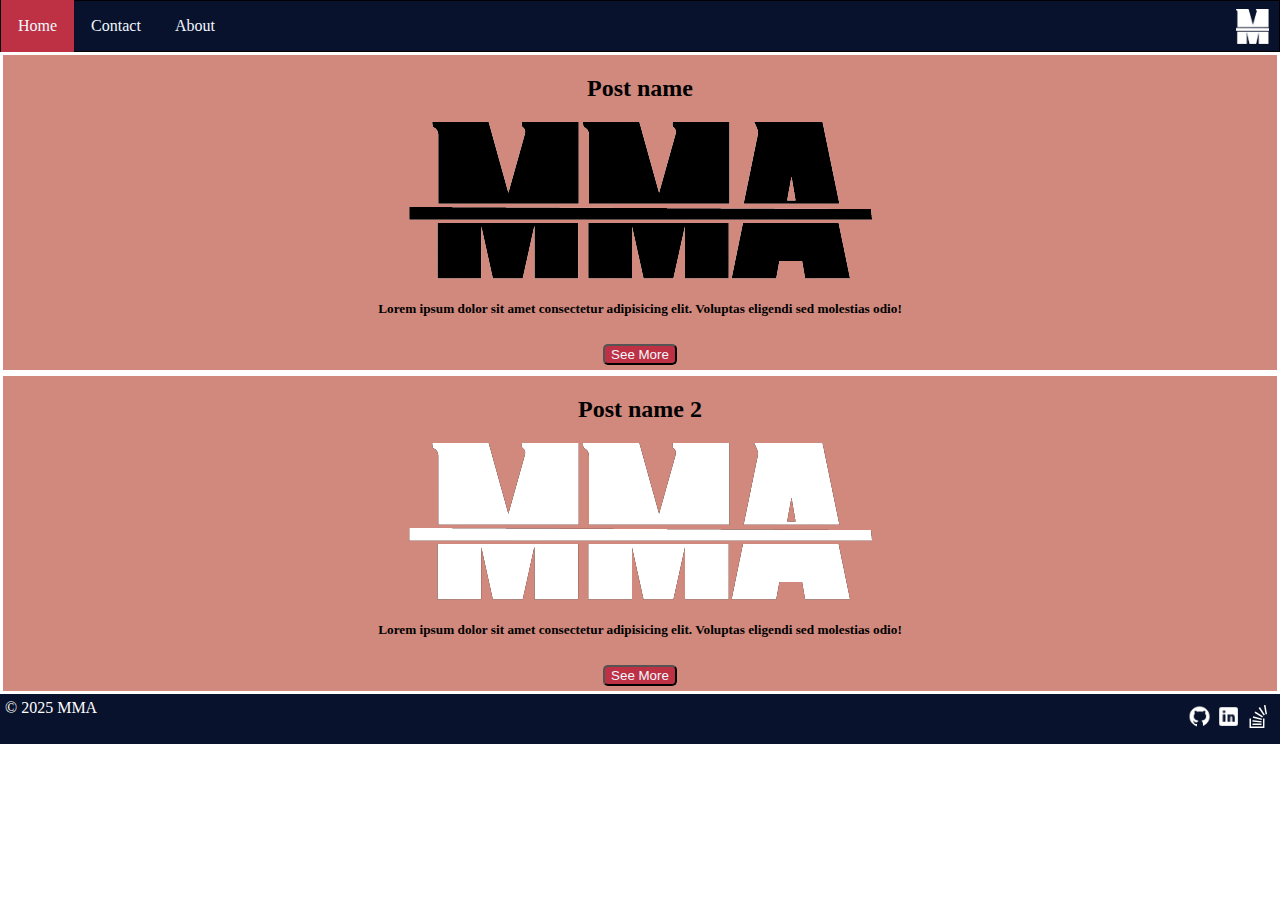
<file: index.html>
<!DOCTYPE html>
<html lang="en">
<head>
    <meta charset="UTF-8">
    <meta name="viewport" content="width=device-width, initial-scale=1.0">
    <title>blog</title>
    <link rel="stylesheet" href="Style.css">
</head>
<body>
    <div class="topnav">
        <a href="index.html" class="active">Home</a>
        <a href="Contact.html" >Contact</a>
        <a href="About.html">About</a>
        <img src="Images/image.png" alt="Logo" class="logo" >
    </div>
    <div class="post">
            <h2>Post name</h2>
            <img src="Images/MMA_logo-removebg-preview.png" alt="">
                <h5>Lorem ipsum dolor sit amet consectetur adipisicing elit. Voluptas eligendi sed molestias odio!</h5>
                <button>See More</button>
    </div>
    <div class="post">
        <h2>Post name 2</h2>
        <img src="Images/image (1).png" alt="">
            <h5>Lorem ipsum dolor sit amet consectetur adipisicing elit. Voluptas eligendi sed molestias odio!</h5>
            <button>See More</button>
</div>
<footer>
    <p>© 2025 MMA  </p>
    <div class="icons">
        <a href="https://github.com/Mostafa-Magdy-7"><img src="icons/image (2).png" alt="github" ></a>
        <a href="https://www.linkedin.com/in/mostafa-magdy-ab7583256/"><img src="icons/image (3).png" alt="Linkedin"  ></a>
        <a href="https://stackoverflow.com/users/22522901/mostafa-magdy"><img src="icons/image (4).png" alt="Stack overflow"  ></a>
    </div>
   
</footer>
</body>
</html>
</file>
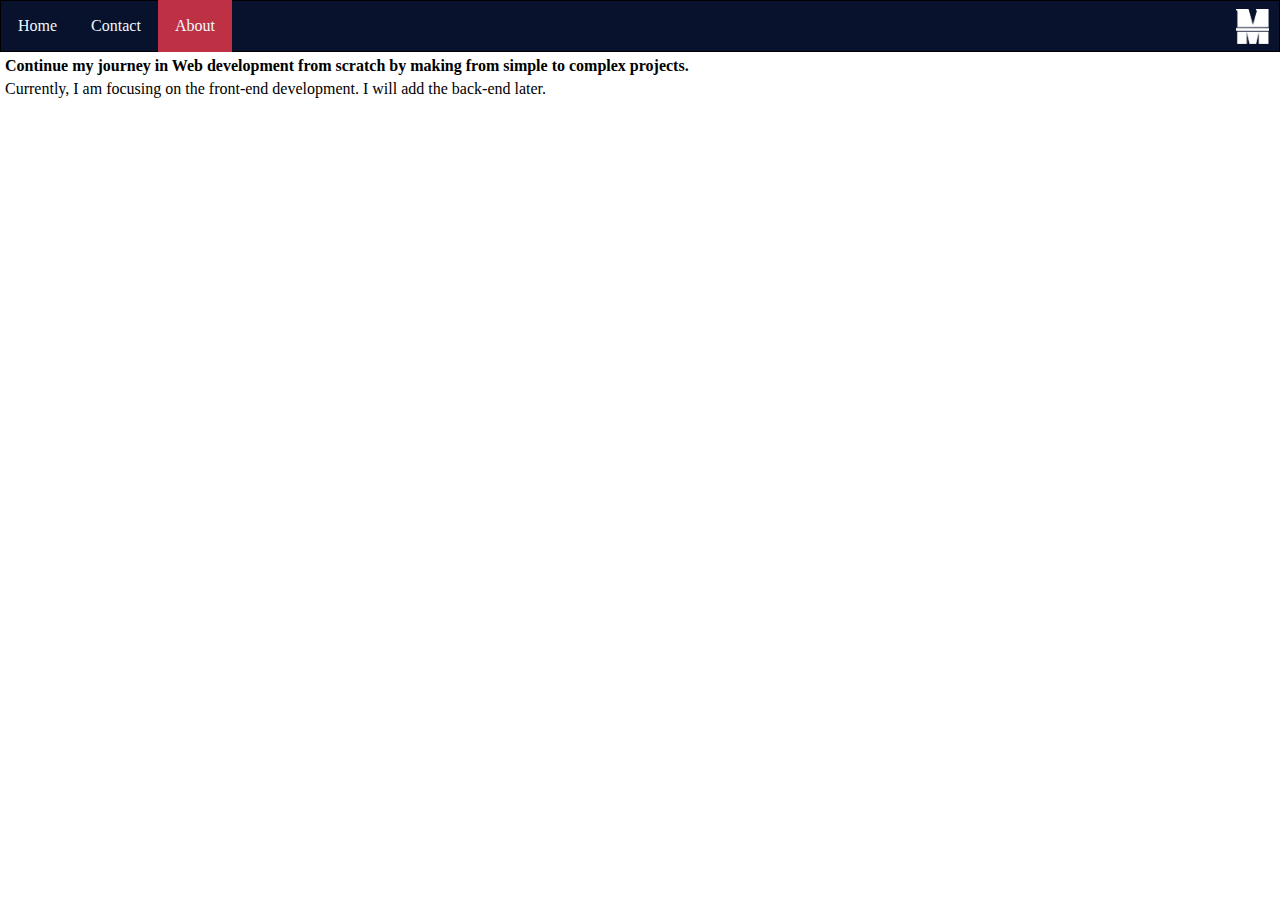
<file: About.html>
<!DOCTYPE html>
<html lang="en">
<head>
    <meta charset="UTF-8">
    <meta name="viewport" content="width=device-width, initial-scale=1.0">
    <link rel="stylesheet" href="Style.css">
    <title>About</title>
</head>
<body>
    <div class="topnav">
        <a href="index.html">Home</a>
        <a href="Contact.html">Contact</a>
        <a href="About.html" class="active">About</a>
        <img src="Images/image.png" alt="Logo" class="logo" >
    </div>
    <p><b>Continue my journey in Web development from scratch by making from simple to complex projects.</b></p>
    <p>Currently, I am focusing on the front-end development. I will add the back-end later.</p>
    
</body>
</html>
</file>
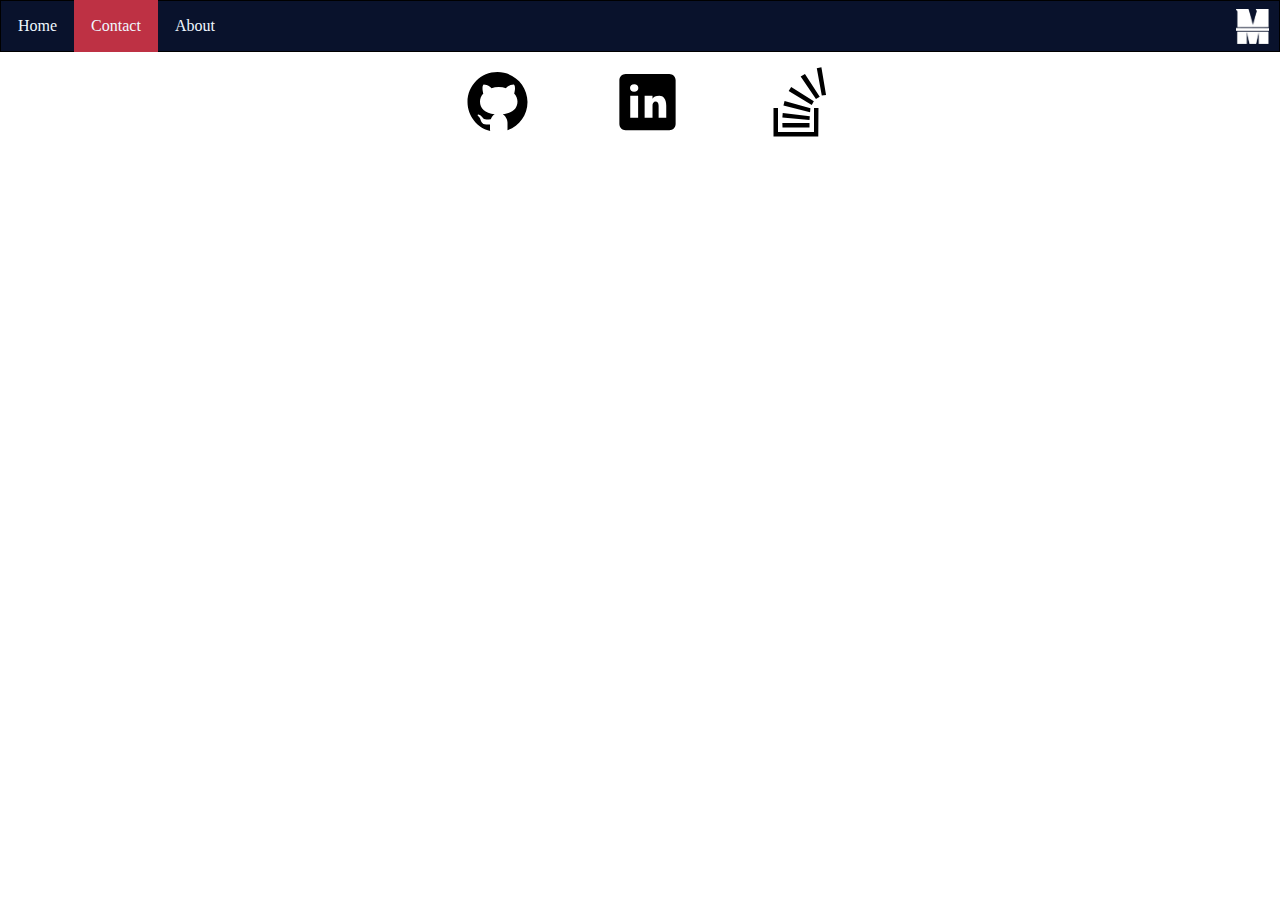
<file: Contact.html>
<!DOCTYPE html>
<html lang="en">
<head>
    <meta charset="UTF-8">
    <meta name="viewport" content="width=device-width, initial-scale=1.0">
    <link rel="stylesheet" href="Style.css">
    <title>Contact</title>
    <div class="topnav">
        <a href="index.html">Home</a>
        <a href="Contact.html" class="active">Contact</a>
        <a href="About.html">About</a>
        <img src="Images/image.png" alt="Logo" class="logo" >
    </div>
</head>
<body>
    <div class="social"> 
        <a href="https://github.com/Mostafa-Magdy-7"><img src="icons/icons8-github.svg" alt="github" class="icons"></a>
        <a href="https://www.linkedin.com/in/mostafa-magdy-ab7583256/"><img src="icons/icons8-linkedin.svg" alt="Linkedin"  class="icons"></a>
        <a href="https://stackoverflow.com/users/22522901/mostafa-magdy"><img src="icons/icons8-stack-overflow.svg" alt="Stack overflow" class="icons" ></a>
    </div>
   
</body>
</html>
</file>
<file: Style.css>
body
{
    margin: 0;
    height:100vh ;
    
}
.topnav{
    background-color: #09122C;
    border: 1px solid;
    
    display: flex;
    height: 50px;
    align-items: center;
}
.topnav a{
    text-decoration: none;
    padding:17px 17px;
    color: aliceblue;
    
}
.topnav a:hover
{
    color:aliceblue;
    background-color: #872341;
}
.active
{
    background-color: #BE3144;
}
.logo
{
    margin-right: 10px;
    margin-left: auto;
    height: 35px;
}
.social
{
    display: flex;
    justify-content: center; 
    align-items: center;
     
    height: 50px;
}
.social img
{   display: flex;
    justify-content: center; 
    align-items: center;
    padding: 20px;
    margin-top: 50px;
    height: 100px;
    width: 50%;
}
p
{
    margin: 5px;
}
.post
{
   
background-color: #d1887d;
    border:#ffffff 3px solid ;
    height: auto;
    display: flex;
    justify-content: center; 
    align-items: center;
    flex-direction: column;
}
.post button
{   
    border-radius: 5px;
    margin: 5px;
     color: aliceblue;
    background-color: #BE3144;
    
}
.post button:hover
{
background-color:#09122C;
}
footer
{display: flex;
    color: #ffffff;
    background-color: #09122C;
    height: 50px;

}
footer img
{   
    margin-top:10px ;
    height: 25px;
}
.icons
{   
    margin-right: 10px;
    margin-left: auto; 
    height: 35px;
}
</file>
